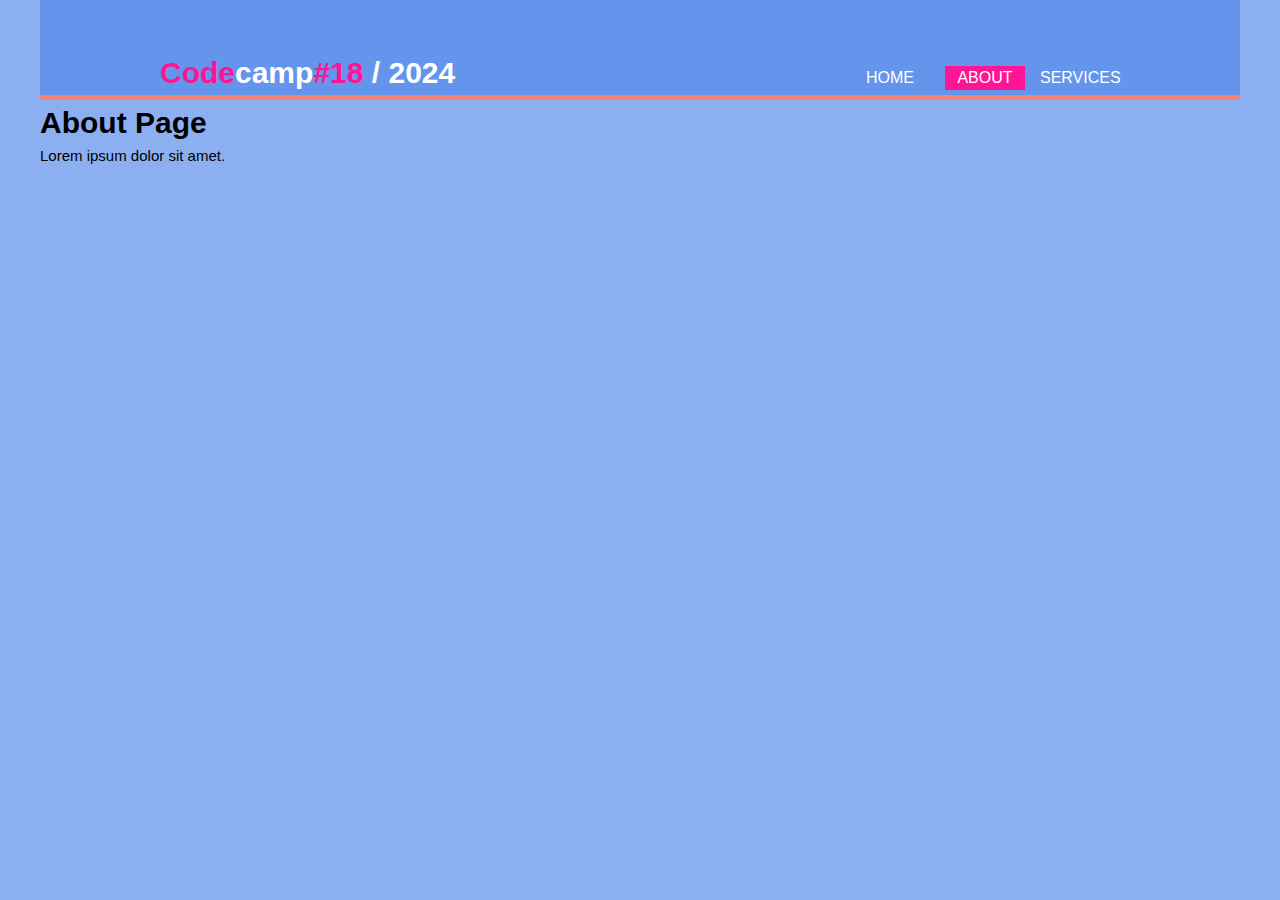
<file: About.html>
<!DOCTYPE html>
<html lang="en">
<head>
    <meta charset="UTF-8">
    <meta name="viewport" content="width=device-width, initial-scale=1.0">
    <link rel="stylesheet" href="./styles.css">
    <title>About</title>
</head>
<body>
    <header>
        <div class="container">
            <div class="branding">
                <h1><span>Code</span>camp<span>#18</span> / 2024</h1>
            </div>
            <nav>
                <ul>
                    <li><a href="./index.html">Home</a></li>
                    <li class="current"><a href="#">About</a></li>
                    <li><a href="./services.html">Services</a></li>
                </ul>
            </nav>
            
        </div>
       
    </header>
    <h1>About Page</h1>
    <p>Lorem ipsum dolor sit amet.</p>
</body>
</html>
</file>
<file: styles.css>
/* global */
*{
    box-sizing: border-box;
    margin: 0;
    padding: 0;
}
body{
    min-height: 100vh;
    max-width: 1200px;
    margin:auto;
    background-color: rgb(139, 175, 241);
}
html{
    font-size: 15px;
    line-height: 1.5;
    font-family: "Kanit", sans-serif;
    font-weight: 200;
    font-style: normal;
}
a{
    text-decoration: none;
}
/* End global */

/* Header */
header{
    background-color: cornflowerblue;
    display: flex;
    height: 100px;
    align-items: flex-end;
    border-bottom: 5px solid salmon;
}
.container{
    margin: 0 auto;
    width: 80%;
    display: flex;
    justify-content: space-between;
    align-items:baseline;
}
.branding{
    color: white;
}
.branding span{
    color: deeppink;
}
 header ul{
    display: flex;
    gap: 15px;
    list-style-type: none;
}
header li{
    width: 80px;
    text-align: center;
}
header a{
    text-transform: uppercase;
    font-size: 16px;
    font-weight: 400;
    color: white;
}
header a:hover{
    color: black;
}
.current{
    background-color: deeppink;
}
/* end header */

/* Section ShowCase */
.showcase{
    min-height: 400px;
    background-image: url("https://picsum.photos/id/2/1500/500/?blur=7");
    background-position: center;
    background-repeat: no-repeat;
    background-size: cover;
    display: flex;
    justify-content: center;
    align-items: center;
    
}
.showcase .container{
    flex-direction: column;
    align-items: center;
    justify-content: center;
    gap: 20px;
}

.showcase .container h1{
    font-size: 55px;
    color: white;
    text-shadow: 2px 2px rgb(90, 88, 88);
}

.showcase .container p{
    font-size: 20px;
    font-weight: 400;
    text-align: center;
    color: deeppink;
    text-shadow: 1px 1px rgb(90, 88, 88);
}
/* end Section ShowCase */

/* Newsletter */
.newsletter{
    background-color:  cornflowerblue;
    /* padding: 15px; */
    height: 60px;
    display: flex;
    justify-content: space-between;
    align-items: center;
}
.newsletter .container{
    display: flex;
    justify-content: space-between;
    align-items: center;
    
}
.newsletter .container h1{
    color: salmon;
    font-size: 30px;
    text-shadow: 1px 1px rgb(90, 88, 88);
}
.newsletter .container input{
    height: 40px;
    width: 250px;
    border-radius: 5px;
    border: none;
}
.newsletter .container button{
    height: 40px;
    width: 100px;
    background-color: rgb(253, 119, 2);
    color: white;
    border: none;
    border-radius: 5px;
    transition: all 1s;
}
.newsletter .container button:hover{
    transform: scale(1.2) ;
}
/* End Newsletter */

/* boxes */
.boxes{
    padding-top: 20px;
    display: flex;
    background-color:aqua;
    justify-content: space-evenly;
    gap: 6px;

}
.boxes .box{
    width: 25vw;
    display: flex;
    flex-direction: column;
    align-items: center;
    gap: 6px;
}
.box img{
    height: 120px;
}
.boxes .box h3{
    font-size: 20px;
}
.boxes .box p{
    text-align: center;
    font-size: 16px;
    font-weight: 300;
}
/* end boxes */
/* footer */
footer{
    /* width: 1200px;
    position: absolute;
    bottom: 0; */
    background-color: cadetblue;
    /* overflow: hidden; */
}
footer p{
    font-weight: 400;
    padding: 15px;
    text-align: center;
    color: white;
    
}
/* end footer */

/* Responsive */
@media (max-width:800px){
    .container{
        width: 100%;
        flex-direction: column;
        align-items: center;
    }
    .newsletter{
        height: 180px;
    }
    .newsletter .container{
        flex-direction: column;
        justify-content: space-between;
        align-items: center;
    }
    .newsletter .container form{
        width: 90%;
        display: flex;
        flex-direction: column;
        gap: 15px;
        align-items: center;
    }
    .newsletter .container input{
        width: 90%;
        height: 40px;
        border-radius: 5px;
        border: none;
    }
    .newsletter .container button{
        width: 90%;
        height: 40px;
        border-radius: 5px;
        border:none;    
    }
    .boxes .container{
        display: flex;
        flex-direction: column;
        gap: 25px;
        margin-top: 30px;
        margin-bottom: 30px;
    }

}
</file>
